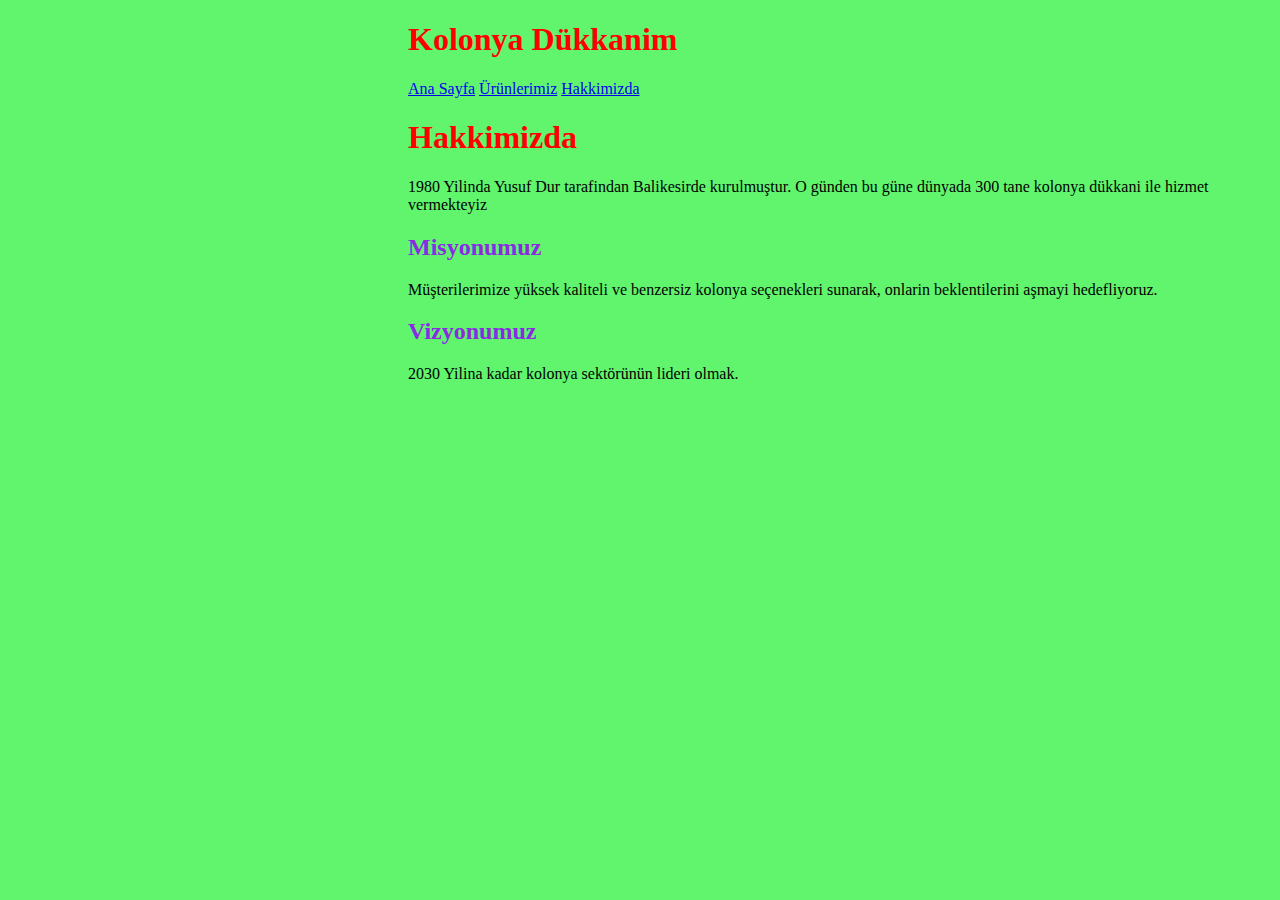
<file: about-us.html>
<!DOCTYPE html>
<html lang="TR">
<head>
    <meta charset="UTF-8">
    <meta name="viewport" content="width=device-width, initial-scale=1.0">
    <title>Kolonya Dükkanim</title>
    <style>
        h1,h3{
            color: red;
        }
        h2{ 
            color:blueviolet;
        }
    </style>
    </head> 
    <body style="background-color: rgb(97, 245, 109);">
        <ul>
            <ul>
                <ul>
                    <ul>
                        <ul>
                            <ul>
                                <ul>
                                    <ul>
                                        <ul>
                                            <ul>
    <h1>Kolonya Dükkanim</h1>
    <a href="index.html">Ana Sayfa</a>
    <a href="ürünlerimiz.html">Ürünlerimiz</a>
    <a href="about-us.html">Hakkimizda</a><br>
    <h1>Hakkimizda</h1>
    <p>1980 Yilinda Yusuf Dur tarafindan Balikesirde kurulmuştur. O günden bu güne dünyada 300 tane kolonya dükkani ile hizmet vermekteyiz </p>
    <h2>Misyonumuz</h2>
    <p>Müşterilerimize yüksek kaliteli ve benzersiz kolonya seçenekleri sunarak, onlarin beklentilerini aşmayi hedefliyoruz.</p>
    <h2>Vizyonumuz</h2>
    <p>2030 Yilina kadar kolonya sektörünün lideri olmak.</p>
</ul>
</ul>
</ul>
</ul>
</ul>
</ul>
</ul>
</ul>
</ul>
</ul>








  </body>
  </html>
</file>
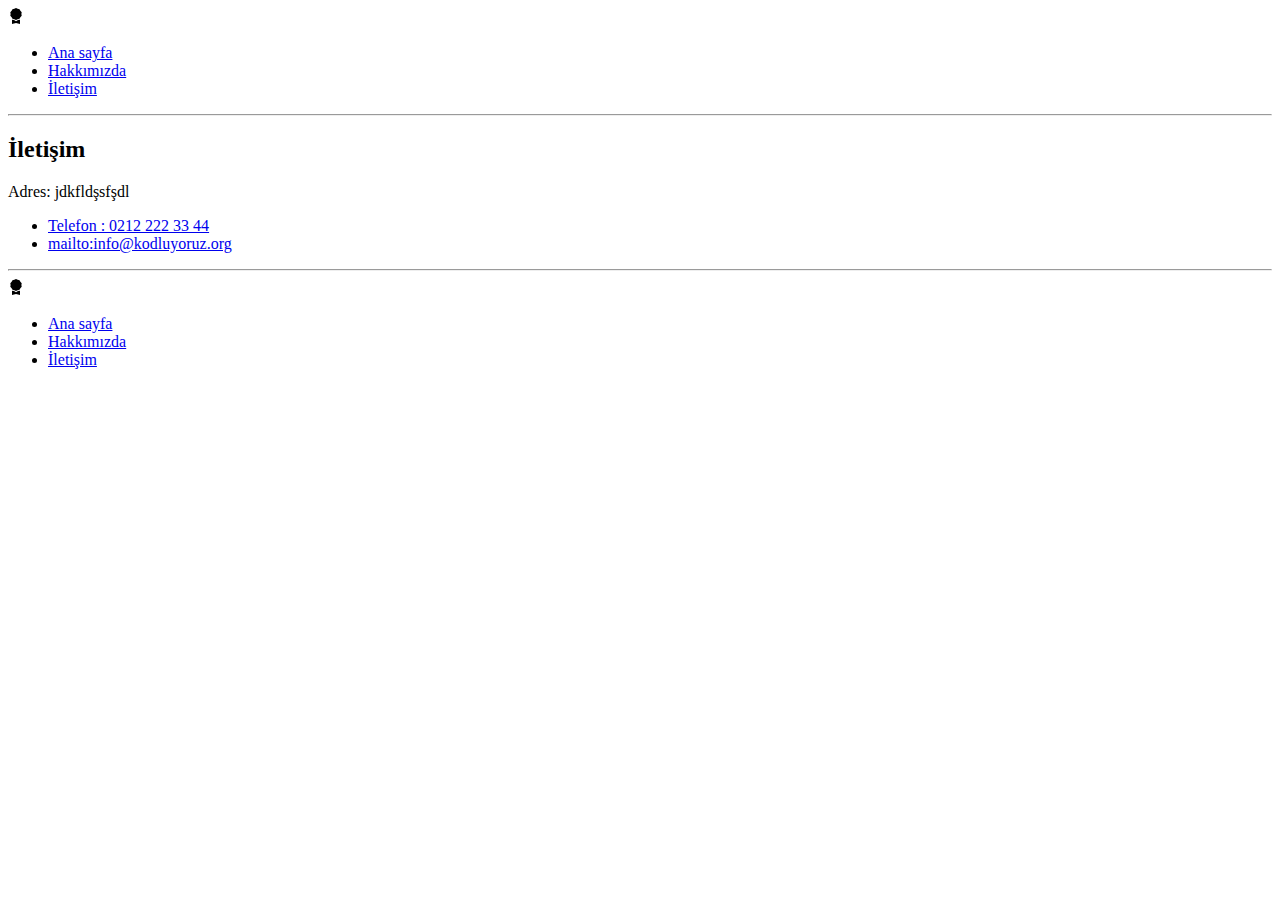
<file: bolum-sonu-calismasi/contact.html>
<!DOCTYPE html>
<html lang="en">
  <head>
    <meta charset="UTF-8" />
    <meta name="viewport" content="width=device-width, initial-scale=1.0" />
    <title>Iletisim Sayfasi</title>
  </head>
  <body>
    <!-- navbar-start-->
    <nav>
      <svg
        xmlns="http://www.w3.org/2000/svg"
        width="16"
        height="16"
        fill="currentColor"
        class="bi bi-award-fill"
        viewBox="0 0 16 16"
      >
        <path
          d="M8 0l1.669.864 1.858.282.842 1.68 1.337 1.32L13.4 6l.306 1.854-1.337 1.32-.842 1.68-1.858.282L8 12l-1.669-.864-1.858-.282-.842-1.68-1.337-1.32L2.6 6l-.306-1.854 1.337-1.32.842-1.68L6.331.864 8 0z"
        />
        <path
          d="M4 11.794V16l4-1 4 1v-4.206l-2.018.306L8 13.126 6.018 12.1 4 11.794z"
        />
      </svg>
      <ul>
        <li>
          <a href="index.html">Ana sayfa</a>
        </li>
        <li>
          <a href="about-us.html">Hakkımızda</a>
        </li>
        <li>
          <a href="contact.html">İletişim</a>
        </li>
      </ul>
    </nav>
    <!-- navbar-end-->
    <hr />

    <!-- content-start-->
    <main>
      <article>
        <h2>İletişim</h2>
        <p>Adres: jdkfldşsfşdl</p>
        <ul>
          <li>
            <a href="tel:02122223344">Telefon : 0212 222 33 44</a>
          </li>
          <li>
            <a href="mailto:info@kodluyoruz.org">mailto:info@kodluyoruz.org</a>
          </li>
        </ul>
        <hr />
      </article>
    </main>
    <!-- content-end-->

    <!-- footer-start-->
    <nav>
      <svg
        xmlns="http://www.w3.org/2000/svg"
        width="16"
        height="16"
        fill="currentColor"
        class="bi bi-award-fill"
        viewBox="0 0 16 16"
      >
        <path
          d="M8 0l1.669.864 1.858.282.842 1.68 1.337 1.32L13.4 6l.306 1.854-1.337 1.32-.842 1.68-1.858.282L8 12l-1.669-.864-1.858-.282-.842-1.68-1.337-1.32L2.6 6l-.306-1.854 1.337-1.32.842-1.68L6.331.864 8 0z"
        />
        <path
          d="M4 11.794V16l4-1 4 1v-4.206l-2.018.306L8 13.126 6.018 12.1 4 11.794z"
        />
      </svg>
      <ul>
        <li>
          <a href="index.html">Ana sayfa</a>
        </li>
        <li>
          <a href="about-us.html">Hakkımızda</a>
        </li>
        <li>
          <a href="contact.html">İletişim</a>
        </li>
      </ul>
    </nav>
    <!-- footer-end-->
  </body>
</html>
</file>
